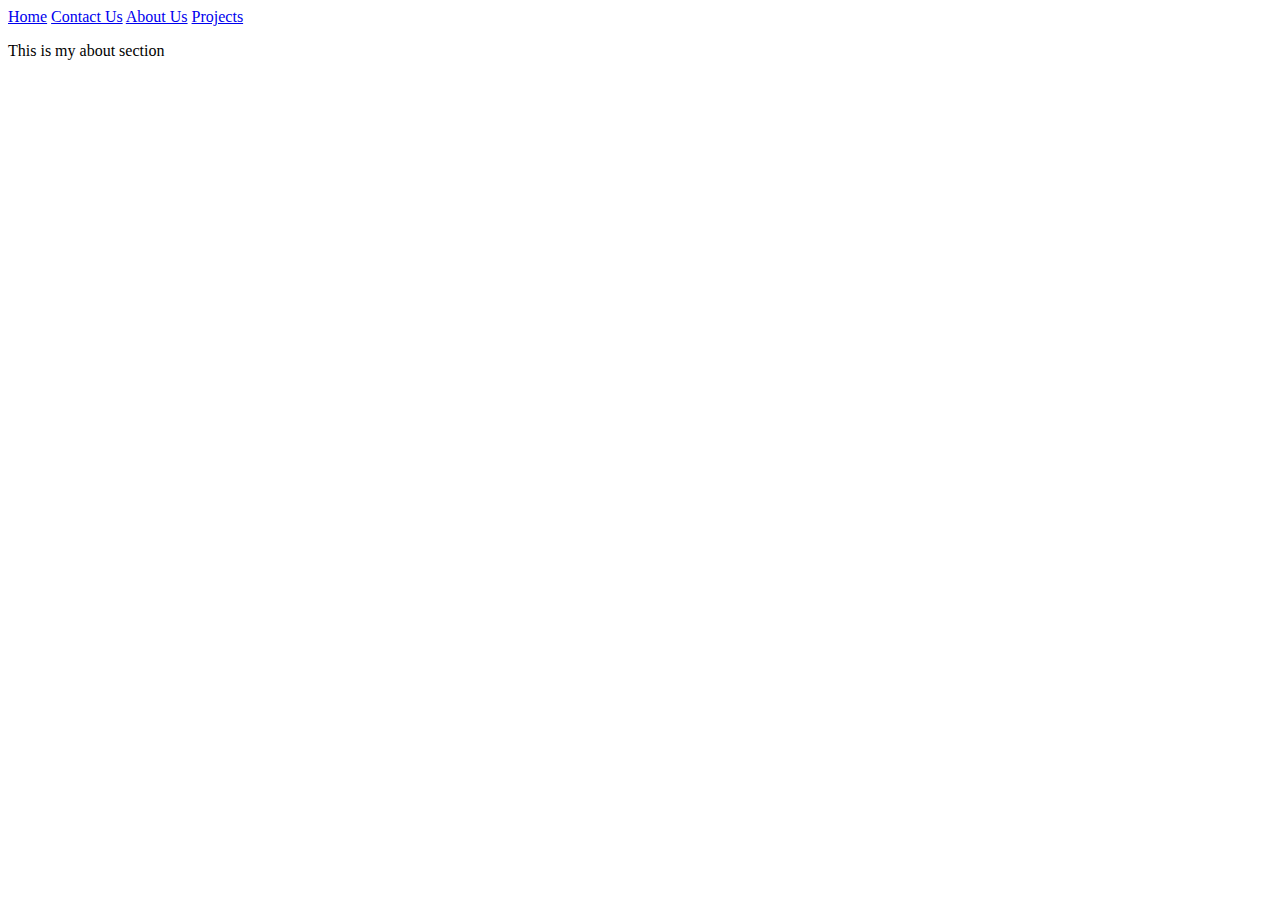
<file: about.html>
<!DOCTYPE html>
<html lang="en">
<head>
    <meta charset="UTF-8">
    <meta name="viewport" content="width=device-width, initial-scale=1.0">
    <title>About Me </title>
</head>
<body>
    <div class="nav">
        <a class="active" href="index.html">Home</a>
        <a href="contact.html">Contact Us</a>
        <a href="about.html">About Us</a>
        <a href="projects/projects.html">Projects</a>
    </div>
    <p>This is my about section</p>
</body>
</html>
</file>
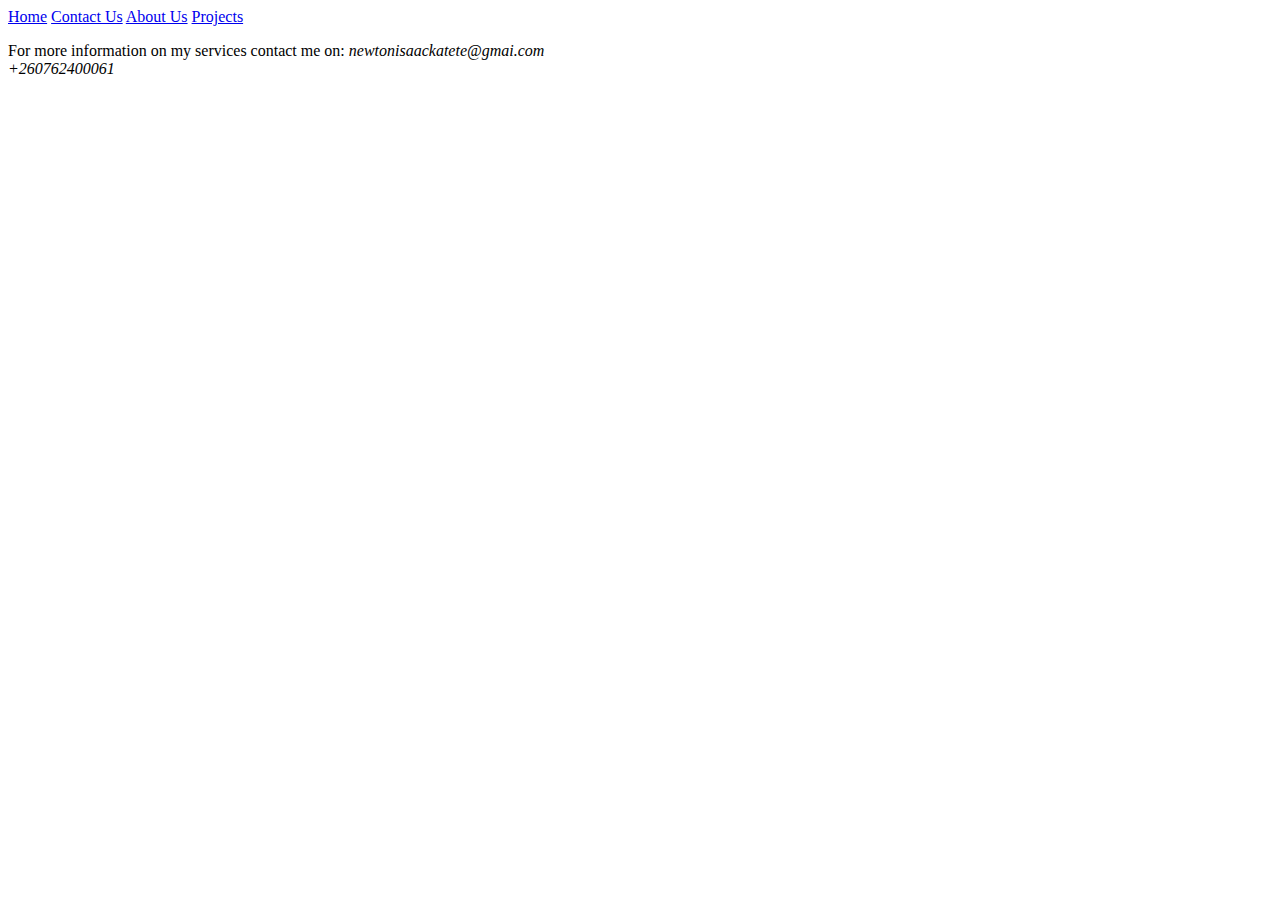
<file: contact.html>
<!DOCTYPE html>
<html lang="en">
<head>
    <meta charset="UTF-8">
    <meta name="viewport" content="width=device-width, initial-scale=1.0">
    <title>Contact Me</title>
</head>
<body>
    <div class="nav">
        <a class="active" href="index.html">Home</a>
        <a href="contact.html">Contact Us</a>
        <a href="about.html">About Us</a>
        <a href="projects/projects.html">Projects</a>
    </div>
    <p>For more information on my services contact me on: 
    <i>newtonisaackatete@gmai.com<br>
        +260762400061<br>
        </i></p>
</body>
</html>
</file>
